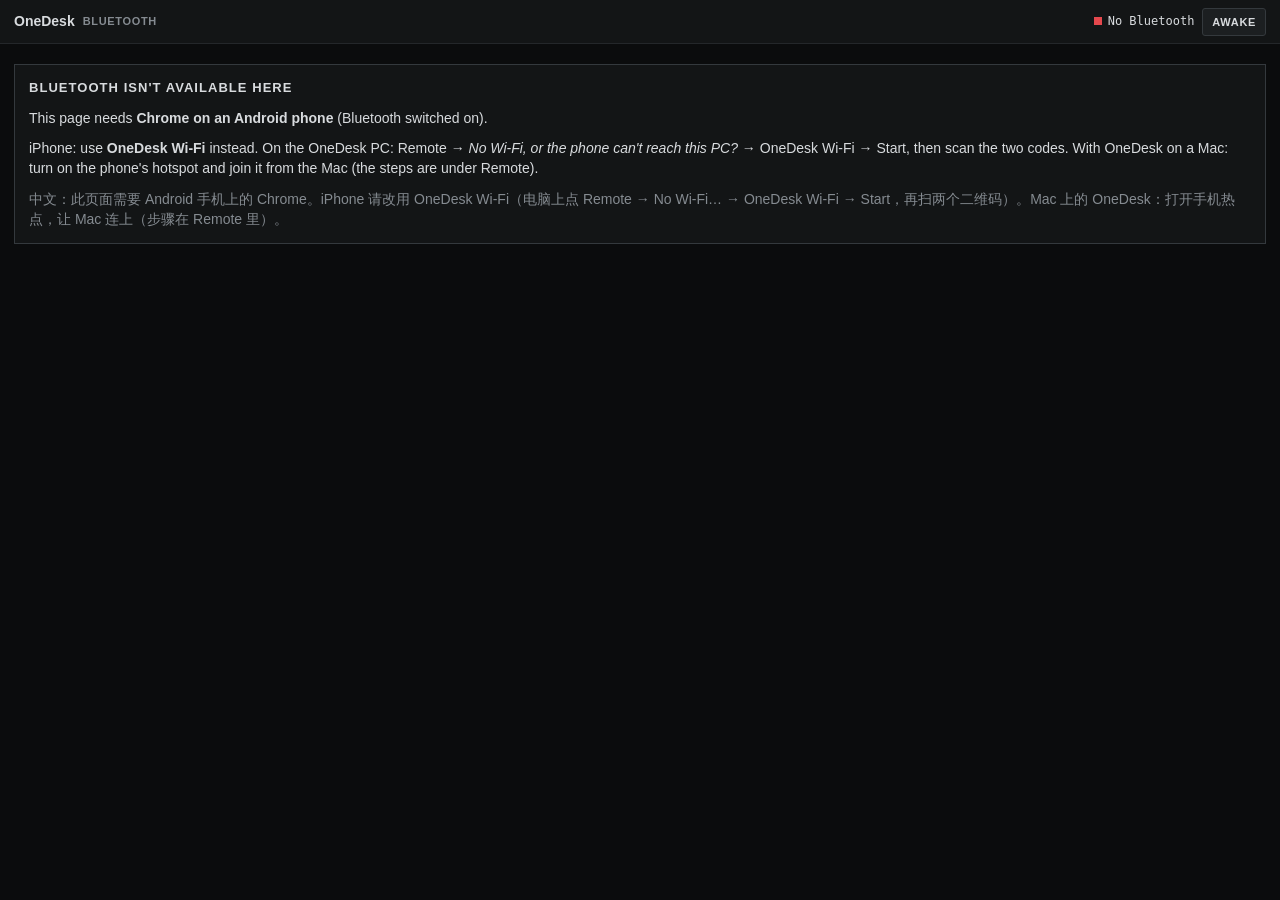
<file: remote/index.html>
<!doctype html>
<html lang="en">
<head>
  <meta charset="utf-8">
  <meta name="viewport" content="width=device-width, initial-scale=1, viewport-fit=cover">
  <meta name="theme-color" content="#0b0c0d">
  <title>OneDesk Bluetooth remote</title>
  <meta name="description" content="Control OneDesk on the computer (Windows or Mac) over Bluetooth, when no Wi-Fi works. Android, Chrome.">
  <link rel="manifest" href="manifest.webmanifest">
  <link rel="icon" type="image/png" href="../icons/favicon.png">
  <link rel="apple-touch-icon" href="../icons/apple-touch-icon.png">
  <link rel="stylesheet" href="remote.css">
</head>
<body>
  <header class="bar">
    <b class="brand">OneDesk</b><span class="sub">Bluetooth</span>
    <span class="grow"></span>
    <span class="st" id="conn"><i></i><em>Not connected</em></span>
    <button class="btn sm" id="awake" title="Keep this screen on">Awake</button>
  </header>

  <main>
    <section id="unsupported" class="card hidden">
      <h2>Bluetooth isn't available here</h2>
      <p>This page needs <b>Chrome on an Android phone</b> (Bluetooth switched on).</p>
      <p>iPhone: use <b>OneDesk Wi-Fi</b> instead. On the OneDesk PC: Remote → <i>No Wi-Fi, or the phone can't reach this PC?</i> → OneDesk Wi-Fi → Start, then scan the two codes. With OneDesk on a Mac: turn on the phone's hotspot and join it from the Mac (the steps are under Remote).</p>
      <p class="dim">中文：此页面需要 Android 手机上的 Chrome。iPhone 请改用 OneDesk Wi-Fi（电脑上点 Remote → No Wi-Fi… → OneDesk Wi-Fi → Start，再扫两个二维码）。Mac 上的 OneDesk：打开手机热点，让 Mac 连上（步骤在 Remote 里）。</p>
    </section>

    <section id="setup" class="card">
      <h2>Connect to the OneDesk computer</h2>
      <ol>
        <li>On the computer (Windows or Mac): Remote → <i>No Wi-Fi…?</i> → Bluetooth → <b>Start</b>.</li>
        <li>Enter the 6-digit PIN shown there, tap <b>Connect</b>, and choose the computer in the list.</li>
      </ol>
      <label class="pin">PIN <input id="pin" class="mono" inputmode="numeric" autocomplete="off" maxlength="6" placeholder="••••••"></label>
      <div class="row">
        <button class="btn primary wide" id="connect">Connect</button>
        <button class="btn wide hidden" id="reconnect"></button>
      </div>
      <p class="msg" id="msg"></p>
      <p class="dim">中文：先在电脑上 Remote → No Wi-Fi… → Bluetooth → Start；在这里输入电脑上显示的 PIN，点 Connect，选择那台电脑。</p>
    </section>

    <section id="live" class="hidden">
      <div class="now">
        <span class="label">Slide</span>
        <span class="mono big" id="slide">–</span>
        <span class="tag" id="state"></span>
        <span class="tag warn hidden" id="build"></span>
      </div>
      <div class="pad">
        <button class="btn xl" data-c="prev">Prev</button>
        <button class="btn xl primary" data-c="next">Next</button>
        <button class="btn" data-c="black">Black</button>
        <button class="btn" data-c="white">White</button>
      </div>
      <div class="row">
        <button class="btn wide" data-c="start" id="startBtn">Start show</button>
        <button class="btn wide" data-c="end" id="endBtn">End show</button>
      </div>
      <div class="label gap">Cues</div>
      <div class="cues" id="cues"><span class="dim">No cues</span></div>
      <div class="label gap">Music <span class="dim" id="music"></span></div>
      <div class="row three">
        <button class="btn" data-c="fadeOut">Fade out</button>
        <button class="btn" data-c="play">Play / pause</button>
        <button class="btn" data-c="fadeIn">Fade in</button>
      </div>
      <p class="msg" id="liveMsg"></p>
      <p class="dim small">Shows the slide number, not pictures: Bluetooth is too slow for images. With Wi-Fi (or OneDesk Wi-Fi) the phone gets the full console.</p>
    </section>
  </main>

  <script src="remote.js"></script>
</body>
</html>
</file>
<file: remote/remote.css>
/* OneDesk Bluetooth remote: the console's look (flat, dark, hairlines, tally colours). */
:root {
  --bg: #0b0c0d; --surface: #131516; --raise: #1c1f21; --raise-hi: #24282b;
  --line: #24272a; --line-hi: #34393d; --text: #d8dbde; --dim: #858b91; --faint: #5b6166;
  --red: #e5484d; --green: #3dd68c; --amber: #f0a020;
  --sans: "Segoe UI", "Helvetica Neue", Arial, "Microsoft YaHei UI", sans-serif;
  --mono: "Cascadia Mono", Consolas, "SF Mono", Menlo, monospace;
  color-scheme: dark;
}
* { box-sizing: border-box; }
html, body { margin: 0; background: var(--bg); color: var(--text); font: 14px/1.45 var(--sans); }
body { padding: 52px 14px calc(20px + env(safe-area-inset-bottom)); -webkit-tap-highlight-color: transparent; }
.hidden { display: none !important; }
.dim { color: var(--dim); }
.small { font-size: 12px; }
.mono { font-family: var(--mono); font-variant-numeric: tabular-nums; }
.grow { flex: 1; }
.label { font-size: 11px; font-weight: 600; color: var(--dim); text-transform: uppercase; letter-spacing: .06em; }
.label.gap { margin-top: 18px; margin-bottom: 6px; }

.bar {
  position: fixed; top: 0; left: 0; right: 0; height: 44px; z-index: 5;
  display: flex; align-items: center; gap: 8px; padding: 0 14px;
  background: var(--surface); border-bottom: 1px solid var(--line);
}
.brand { font-weight: 700; }
.sub { font-size: 11px; font-weight: 600; color: var(--dim); text-transform: uppercase; letter-spacing: .06em; }
.st { display: inline-flex; align-items: center; gap: 6px; font-size: 12px; }
.st i { width: 8px; height: 8px; background: var(--faint); }
.st em { font-style: normal; font-family: var(--mono); }
.st.ok i { background: var(--green); }
.st.warn i { background: var(--amber); }
.st.bad i { background: var(--red); }

.card { border: 1px solid var(--line-hi); background: var(--surface); padding: 14px; margin-top: 12px; }
.card h2 { margin: 0 0 8px; font-size: 13px; text-transform: uppercase; letter-spacing: .08em; }
.card ol { padding-left: 18px; margin: 0 0 12px; }
.card p { margin: 10px 0 0; }

.btn {
  display: inline-flex; align-items: center; justify-content: center; gap: 8px;
  min-height: 44px; padding: 0 12px; border-radius: 3px; cursor: pointer;
  background: var(--raise); border: 1px solid var(--line-hi); color: var(--text);
  font: 600 13px var(--sans); text-transform: uppercase; letter-spacing: .06em;
}
.btn:active { background: var(--raise-hi); }
.btn.sm { min-height: 28px; font-size: 11px; padding: 0 9px; }
.btn.primary { background: var(--text); border-color: var(--text); color: #0b0c0d; }
.btn.wide { width: 100%; }
.btn.xl { min-height: 96px; font-size: 18px; }
.btn.lit { color: var(--green); border-color: var(--green); }

.pin { display: grid; gap: 6px; margin: 4px 0 12px; font-size: 11px; font-weight: 600; color: var(--dim); text-transform: uppercase; letter-spacing: .06em; }
.pin input {
  height: 52px; font-size: 26px; letter-spacing: .3em; text-align: center; color: var(--text);
  background: var(--bg); border: 1px solid var(--line-hi); border-radius: 3px;
}
.row { display: grid; grid-template-columns: 1fr; gap: 8px; margin-top: 8px; }
.row.three { grid-template-columns: 1fr 1fr 1fr; }
.msg { min-height: 1.2em; color: var(--dim); }
.msg.bad { color: var(--amber); }

.now { display: flex; align-items: baseline; gap: 10px; margin: 6px 0 12px; flex-wrap: wrap; }
.big { font-size: 34px; }
.tag { font-size: 11px; font-weight: 700; padding: 2px 7px; border: 1px solid var(--line-hi); border-radius: 2px; color: var(--dim); text-transform: uppercase; letter-spacing: .06em; }
.tag:empty { display: none; }
.tag.live { background: var(--red); border-color: var(--red); color: #fff; }
.tag.warn { color: var(--amber); border-color: rgba(240, 160, 32, .5); }

.pad { display: grid; grid-template-columns: 1fr 1.4fr; gap: 8px; }
.cues { display: grid; gap: 6px; }
.btn.cue { justify-content: flex-start; text-transform: none; letter-spacing: 0; font-weight: 600; }
.cue .ck { width: 26px; height: 26px; display: grid; place-items: center; border: 1px solid var(--line-hi); color: var(--dim); font-size: 12px; }
</file>
